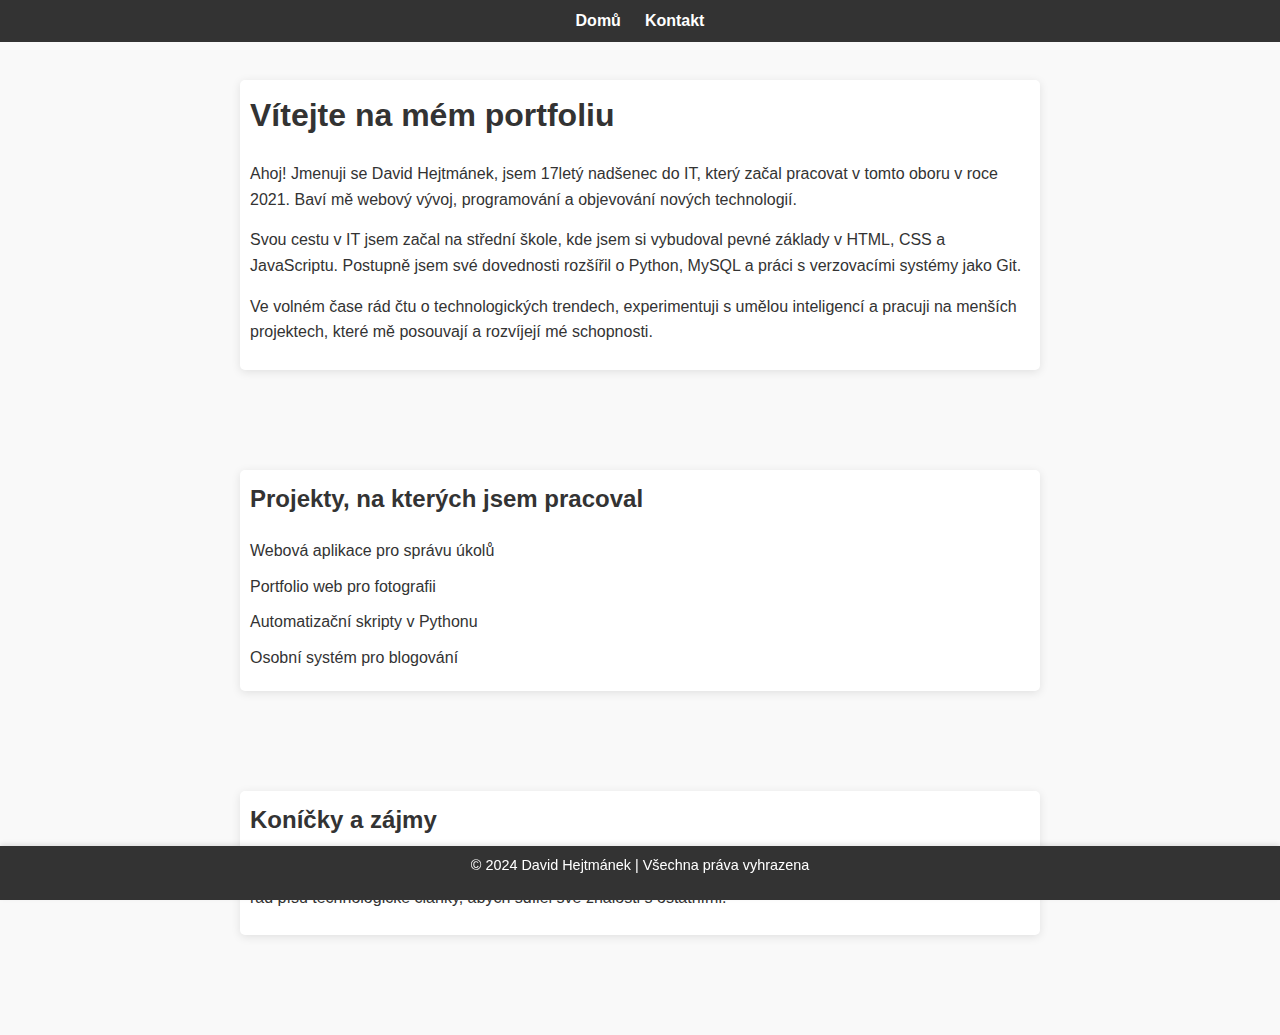
<file: index.html>
<!DOCTYPE html>
<html lang="cs">
<head>
    <meta charset="UTF-8">
    <meta name="viewport" content="width=device-width, initial-scale=1.0">
    <title>Portfolio Davida Hejtmánka</title>
    <link rel="stylesheet" href="style.css">
</head>
<body>
    <header>
        <nav>
            <ul class="nav-links">
                <li><a href="index.html">Domů</a></li>
                <li><a href="contact.html">Kontakt</a></li>
            </ul>
        </nav>
    </header>
    <section class="intro">
        <h1>Vítejte na mém portfoliu</h1>
        <p>Ahoj! Jmenuji se David Hejtmánek, jsem 17letý nadšenec do IT, který začal pracovat v tomto oboru v roce 2021. Baví mě webový vývoj, programování a objevování nových technologií.</p>
        <p>Svou cestu v IT jsem začal na střední škole, kde jsem si vybudoval pevné základy v HTML, CSS a JavaScriptu. Postupně jsem své dovednosti rozšířil o Python, MySQL a práci s verzovacími systémy jako Git.</p>
        <p>Ve volném čase rád čtu o technologických trendech, experimentuji s umělou inteligencí a pracuji na menších projektech, které mě posouvají a rozvíjejí mé schopnosti.</p>
    </section>
    <section class="projects">
        <h2>Projekty, na kterých jsem pracoval</h2>
        <ul>
            <li>Webová aplikace pro správu úkolů</li>
            <li>Portfolio web pro fotografii</li>
            <li>Automatizační skripty v Pythonu</li>
            <li>Osobní systém pro blogování</li>
        </ul>
    </section>
    <section class="hobbies">
        <h2>Koníčky a zájmy</h2>
        <p>Kromě programování rád chodím na túry do přírody, hraji hry a objevuji bohatou kulturu a historii Prahy. Také rád píšu technologické články, abych sdílel své znalosti s ostatními.</p>
    </section>
    <footer>
        <p>© 2024 David Hejtmánek | Všechna práva vyhrazena</p>
    </footer>
</body>
</html>
</file>
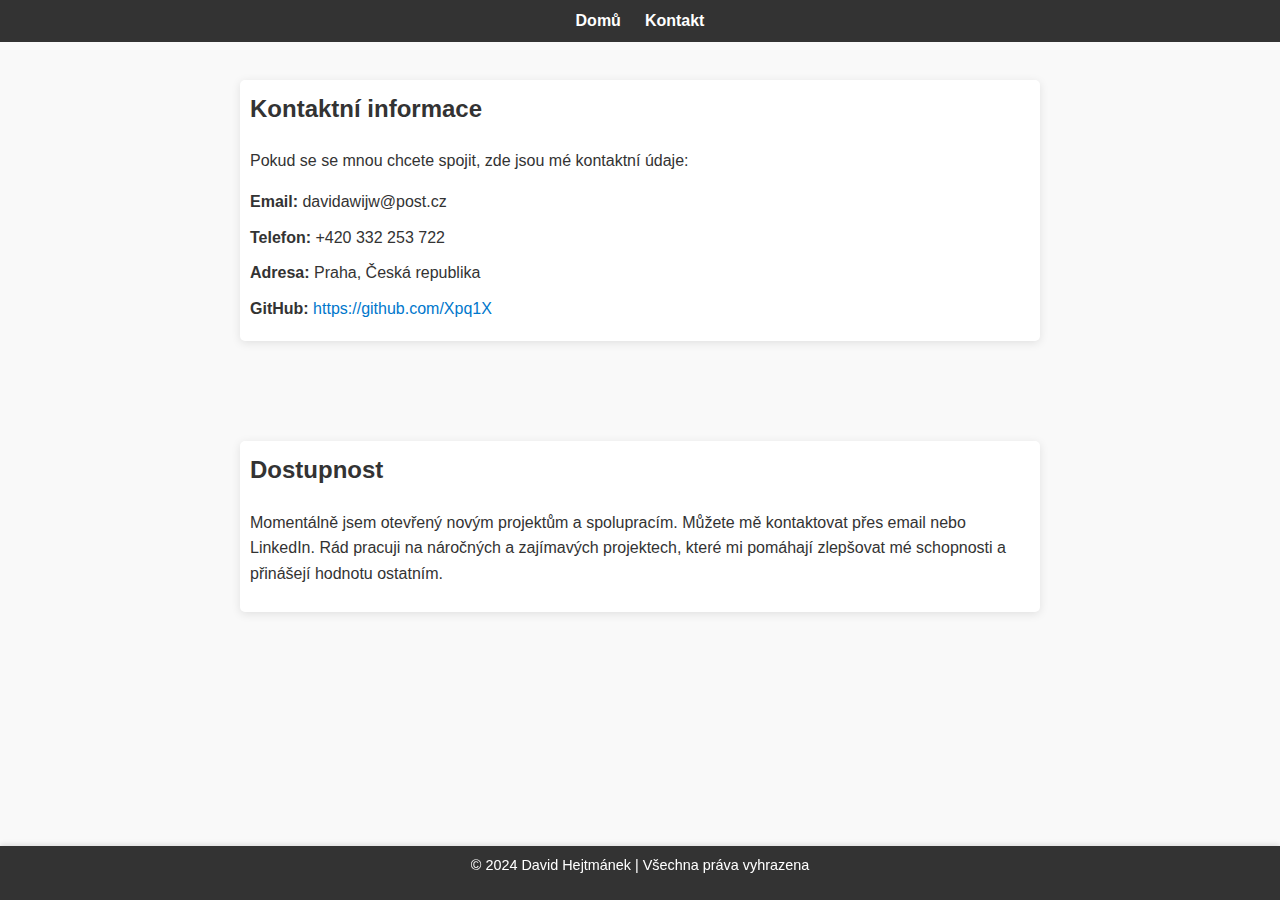
<file: contact.html>
<!DOCTYPE html>
<html lang="cs">
<head>
    <meta charset="UTF-8">
    <meta name="viewport" content="width=device-width, initial-scale=1.0">
    <title>Kontakt na Davida Hejtmánka</title>
    <link rel="stylesheet" href="style.css">
</head>
<body>
    <header>
        <nav>
            <ul class="nav-links">
                <li><a href="index.html">Domů</a></li>
                <li><a href="contact.html">Kontakt</a></li>
            </ul>
        </nav>
    </header>
    <section class="contact">
        <h2>Kontaktní informace</h2>
        <p>Pokud se se mnou chcete spojit, zde jsou mé kontaktní údaje:</p>
        <ul class="contact-info">
            <li><strong>Email:</strong> davidawijw@post.cz</li>
            <li><strong>Telefon:</strong> +420 332 253 722</li>
            <li><strong>Adresa:</strong> Praha, Česká republika</li>
            <li><strong>GitHub:</strong> <a href="https://github.com/Xpq1X" target="_blank">https://github.com/Xpq1X</a></li>
        </ul>
    </section>
    <section class="availability">
        <h2>Dostupnost</h2>
        <p>Momentálně jsem otevřený novým projektům a spolupracím. Můžete mě kontaktovat přes email nebo LinkedIn. Rád pracuji na náročných a zajímavých projektech, které mi pomáhají zlepšovat mé schopnosti a přinášejí hodnotu ostatním.</p>
    </section>
    <footer>
        <p>© 2024 David Hejtmánek | Všechna práva vyhrazena</p>
    </footer>
</body>
</html>
</file>
<file: style.css>
* {
    margin: 0;
    padding: 0;
    box-sizing: border-box;
}

body {
    font-family: Arial, sans-serif;
    line-height: 1.6;
    background-color: #f9f9f9;
    color: #333;
    padding: 0 20px;
    margin: 0;
}

header {
    background-color: #333;
    color: #fff;
    padding: 0.5rem 0;
    text-align: center;
    position: fixed;
    top: 0;
    left: 0;
    width: 100%;
    z-index: 1000;
}

header nav {
    display: flex;
    justify-content: center;
    align-items: center;
}

.nav-links {
    list-style: none;
    display: flex;
    gap: 1.5rem;
}

.nav-links a {
    color: #fff;
    text-decoration: none;
    font-size: 1rem;
    font-weight: bold;
    transition: color 0.3s ease;
}

.nav-links a:hover {
    color: #00bcd4;
}

footer {
    background-color: #333;
    color: #fff;
    text-align: center;
    padding: 0.5rem 0;
    position: fixed;
    bottom: 0;
    left: 0;
    width: 100%;
    box-shadow: 0 -2px 5px rgba(0, 0, 0, 0.1);
    font-size: 0.9rem;
}

section {
    margin: 80px auto 100px auto;
    max-width: 800px;
    text-align: left;
    padding: 10px;
    background-color: #fff;
    border-radius: 5px;
    box-shadow: 0 2px 10px rgba(0, 0, 0, 0.1);
}

.projects ul {
    list-style-type: none;
    padding-left: 0;
}

.projects li {
    margin-bottom: 10px;
}

.contact-info {
    list-style: none;
    padding-left: 0;
}

.contact-info li {
    margin-bottom: 10px;
}

.contact-info a {
    color: #0077cc;
    text-decoration: none;
}

.contact-info a:hover {
    text-decoration: underline;
}

h1, h2 {
    margin-bottom: 20px;
}

p {
    margin-bottom: 15px;
}
</file>
